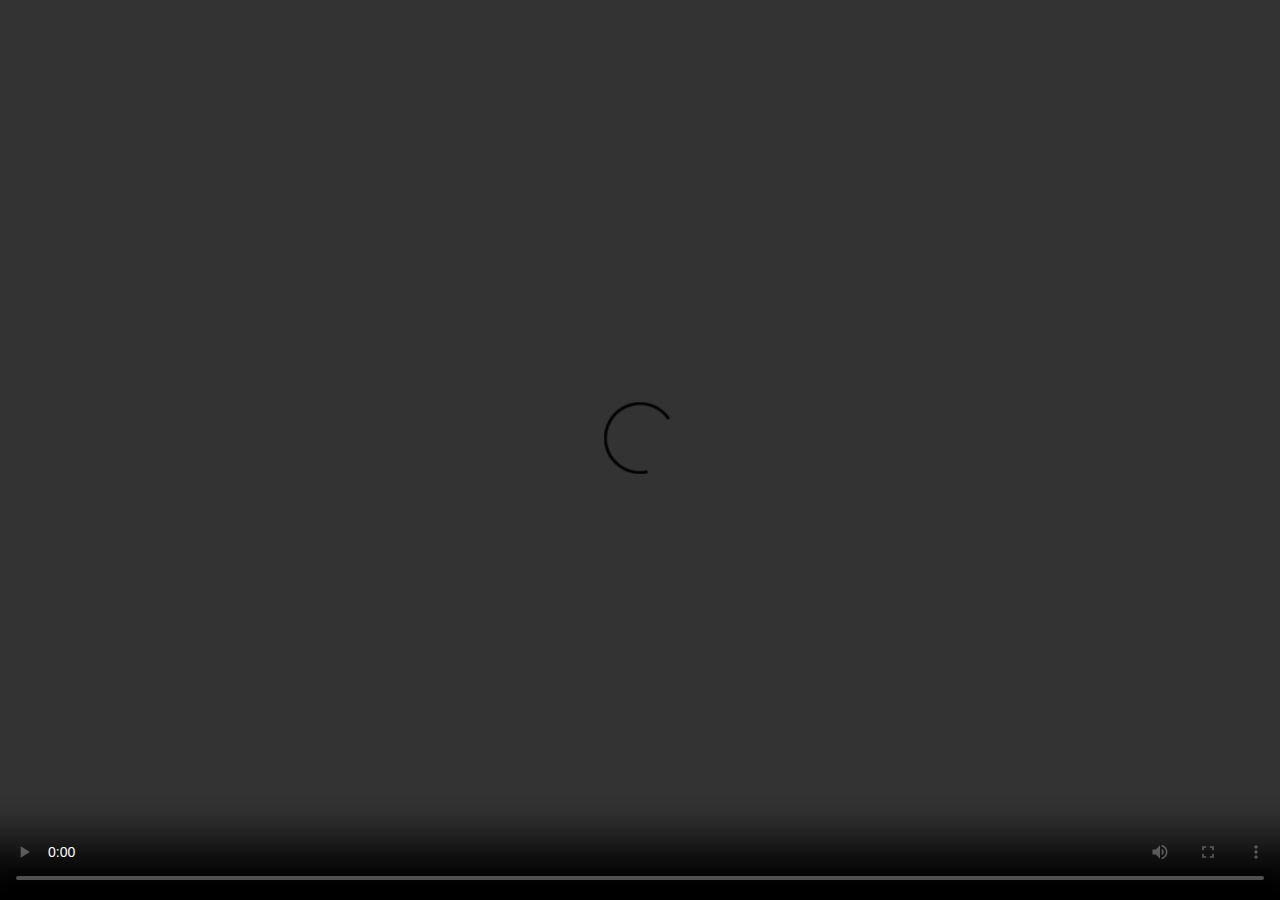
<file: ADKJHN.html>
<!DOCTYPE html>
<html lang="en">
<head>
    <meta charset="UTF-8">
    <meta name="viewport" content="width=device-width, initial-scale=1.0">
    <style>
        body, html {
            margin: 0;
            padding: 0;
            width: 100%;
            height: 100%;
            background: black;
            display: flex;
            justify-content: center;
            align-items: center;
        }
        video {
            width: 100vw;
            height: 100vh;
            object-fit: cover;
        }
    </style>
</head>
<body>
    <video id="ADJHSUIJDHJNIU" autoplay controls>
        <source src="https://lawridarbyshire.co.uk/AJDLIAKJNMSJASD.mp4" type="video/mp4">
    </video>
</body>
</html>
</file>
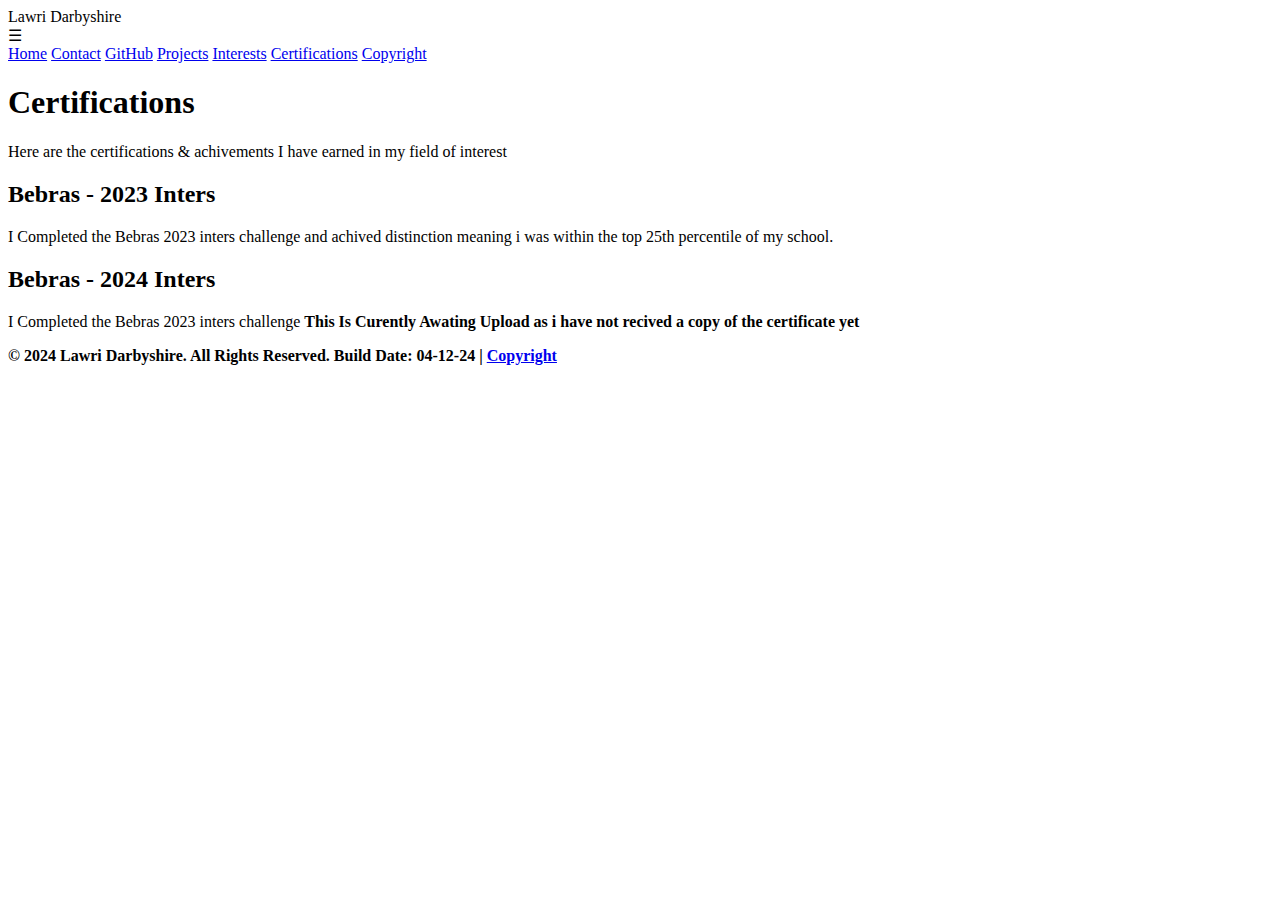
<file: certifications.html>
<!DOCTYPE html>
<html lang="en">
<head>
  <meta charset="UTF-8">
  <meta name="viewport" content="width=device-width, initial-scale=1.0">
  <title>Certifications - Lawri Darbyshire</title>
  <link href="https://lawridarbyshire.co.uk/style.css" rel="stylesheet">
  <link href="https://fonts.googleapis.com/css2?family=Lato:wght@400;700&display=swap" rel="stylesheet">
  <link rel="icon" href="favicon.ico" type="image/x-icon">
  <link rel="shortcut icon" href="favicon.ico" type="image/x-icon">

</head>
<body>
  <header id="header">
    <div class="logo">Lawri Darbyshire</div>
    <span class="menu-toggle" onclick="toggleMenu()">☰</span>
    <nav class="nav-links">
      <a href="https://lawridarbyshire.co.uk/home" class="nav-link">Home</a>
      <a href="https://lawridarbyshire.co.uk/contact" class="nav-link">Contact</a>
      <a href="https://github.com/Darbyshire64" target="_blank" class="nav-link">GitHub</a>
      <a href="https://lawridarbyshire.co.uk/projects" class="nav-link">Projects</a>
      <a href="https://lawridarbyshire.co.uk/interests" class="nav-link">Interests</a>
      <a href="https://lawridarbyshire.co.uk/certifications" class="nav-link">Certifications</a>
      <a href="https://lawridarbyshire.co.uk/coppyright" class="nav-link">Copyright</a>
    </nav>
  </header>
  </header>

  <div class="hero" id="hero">
    <h1>Certifications</h1>
    <p>Here are the certifications & achivements I have earned in my field of interest</p>
  </div>

  <main class="content">
    <section>
      <h2>Bebras - 2023 Inters</h2>
      <p>I Completed the Bebras 2023 inters challenge and achived distinction meaning i was within the top 25th percentile of my school.</p>
    </section>
    <section>
      <h2>Bebras - 2024 Inters</h2>
      <p>I Completed the Bebras 2023 inters challenge <STRONG>This Is Curently Awating Upload as i have not recived a copy of the certificate yet</p>
    </section>
  </main>

  <footer>
    <p>© 2024 Lawri Darbyshire. All Rights Reserved. Build Date: 04-12-24 | <a href="coppyright.html">Copyright</a></p>
  </footer>

  <script>
    const header = document.getElementById('header');
    const hero = document.getElementById('hero');

    // Shrink header and hero on scroll
    window.addEventListener('scroll', () => {
      if (window.scrollY > 50) {
        header.classList.add('shrink');
        hero.classList.add('shrink');
      } else {
        header.classList.remove('shrink');
        hero.classList.remove('shrink');
      }
    });

    // Toggle mobile menu
    function toggleMenu() {
      document.querySelector('.nav-links').classList.toggle('active');
    }
  </script>
</body>
</html>
</file>
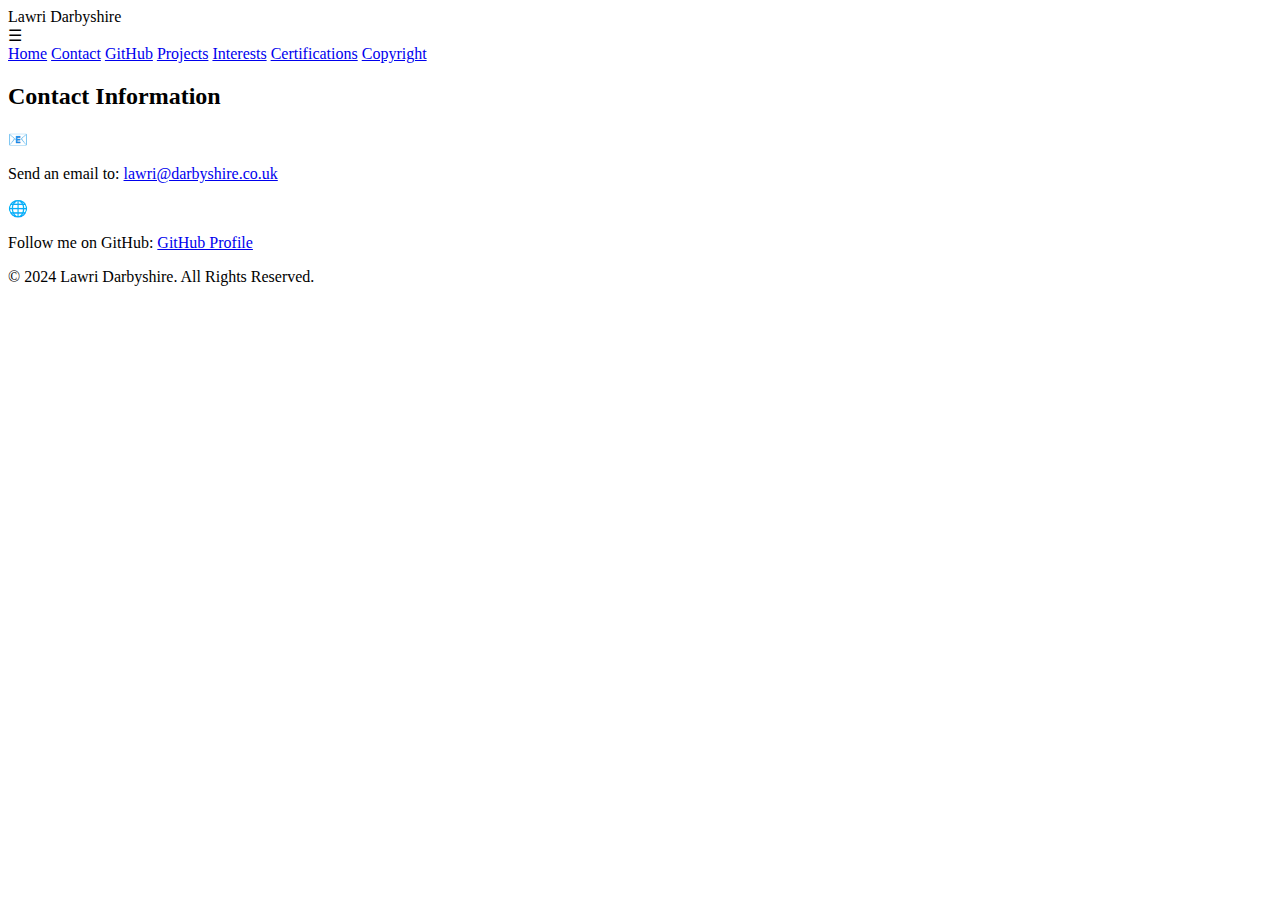
<file: contact.html>
<!DOCTYPE html>
<html lang="en">
<head>
  <meta charset="UTF-8">
  <meta name="viewport" content="width=device-width, initial-scale=1.0">
  <title>Contact - Lawri Darbyshire</title>
  <link href="https://lawridarbyshire.co.uk/style.css" rel="stylesheet" type="text/css">
  <link rel="icon" href="favicon.ico" type="image/x-icon">
  <link rel="shortcut icon" href="favicon.ico" type="image/x-icon">

</head>
<body>
  <header id="header">
    <div class="logo">Lawri Darbyshire</div>
    <div class="menu-toggle">☰</div> <!-- Hamburger Menu Icon -->
    <nav class="nav-links">
      <a href="https://lawridarbyshire.co.uk/home" class="nav-link">Home</a>
      <a href="https://lawridarbyshire.co.uk/contact" class="nav-link">Contact</a>
      <a href="https://github.com/Darbyshire64" target="_blank" class="nav-link">GitHub</a>
      <a href="https://lawridarbyshire.co.uk/projects" class="nav-link">Projects</a>
      <a href="https://lawridarbyshire.co.uk/interests" class="nav-link">Interests</a>
      <a href="https://lawridarbyshire.co.uk/certifications" class="nav-link">Certifications</a>
      <a href="https://lawridarbyshire.co.uk/coppyright" class="nav-link">Copyright</a>
    </nav>
  </header>
  </header>

  <div class="content">
    <section>
      <h2>Contact Information</h2>
      <div class="contact-info">
        <div class="email">
          <span>📧</span>
          <p>Send an email to: <a class="link" href="mailto:lawri@darbyshire.co.uk">lawri@darbyshire.co.uk</a></p>
        </div>
        <div class="social">
          <span>🌐</span>
          <p>Follow me on GitHub: <a class="link" href="https://github.com/Darbyshire64" target="_blank">GitHub Profile</a></p>
        </div>
      </div>
    </section>
  </div>

  <footer>
    <p>© 2024 Lawri Darbyshire. All Rights Reserved.</p>
  </footer>

  <script>
    const menuToggle = document.querySelector('.menu-toggle');
    const navLinks = document.querySelector('.nav-links');

    menuToggle.addEventListener('click', () => {
      navLinks.classList.toggle('active');
    });
  </script>
</body>
</html>
</file>
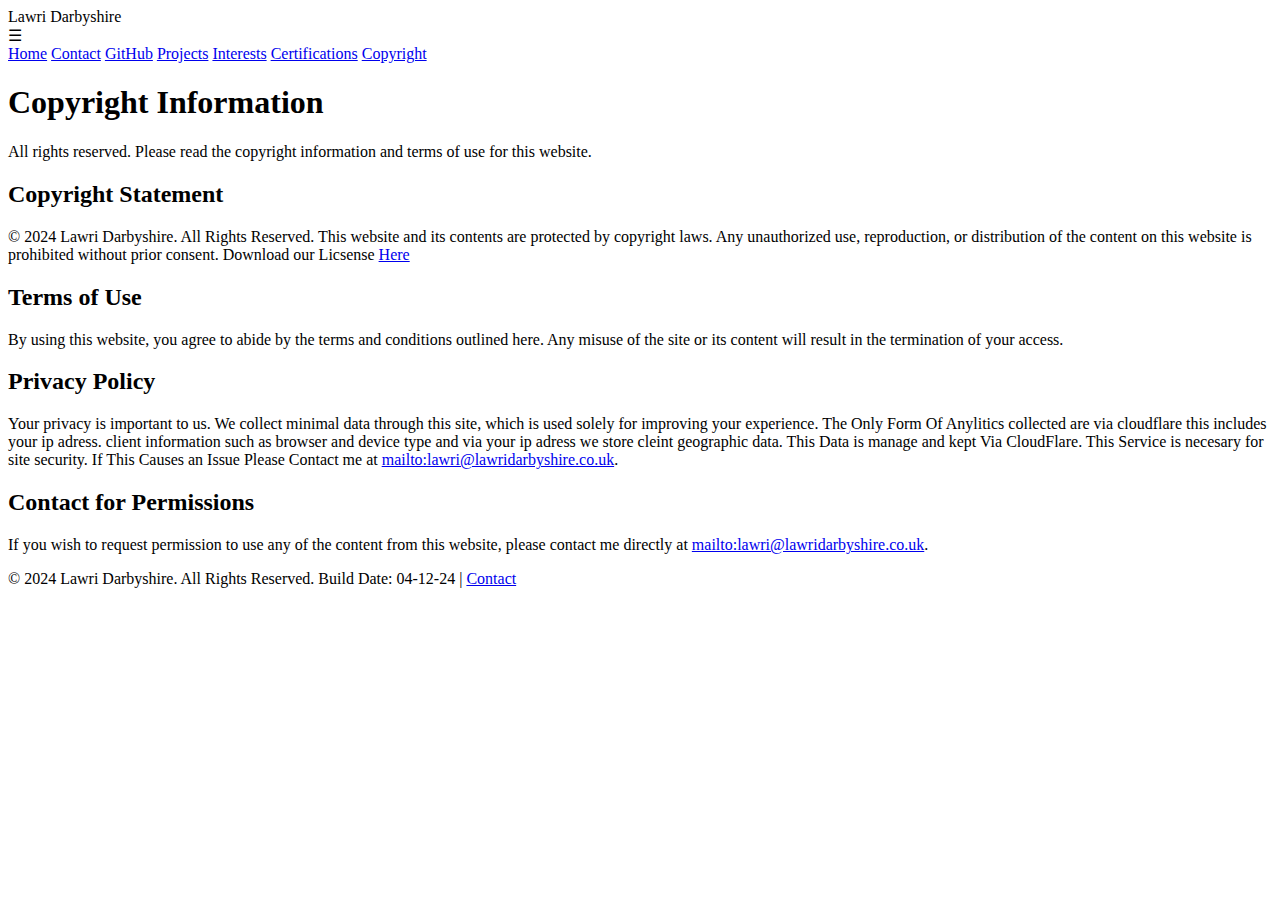
<file: coppyright.html>
<!DOCTYPE html>
<html lang="en">
<head>
  <meta charset="UTF-8">
  <meta name="viewport" content="width=device-width, initial-scale=1.0">
  <title>Copyright - Lawri Darbyshire</title>
  <link href="https://lawridarbyshire.co.uk/style.css" rel="stylesheet">
  <link href="https://fonts.googleapis.com/css2?family=Lato:wght@400;700&display=swap" rel="stylesheet">
  <link rel="icon" href="favicon.ico" type="image/x-icon">
  <link rel="shortcut icon" href="favicon.ico" type="image/x-icon">
</head>
<body>
  <header id="header">
    <div class="logo">Lawri Darbyshire</div>
    <span class="menu-toggle" onclick="toggleMenu()">☰</span>
    <nav class="nav-links">
      <a href="https://lawridarbyshire.co.uk/home" class="nav-link">Home</a>
      <a href="https://lawridarbyshire.co.uk/contact" class="nav-link">Contact</a>
      <a href="https://github.com/Darbyshire64" target="_blank" class="nav-link">GitHub</a>
      <a href="https://lawridarbyshire.co.uk/projects" class="nav-link">Projects</a>
      <a href="https://lawridarbyshire.co.uk/intrests" class="nav-link">Interests</a>
      <a href="https://lawridarbyshire.co.uk/certifications" class="nav-link">Certifications</a>
      <a href="https://lawridarbyshire.co.uk/coppyright" class="nav-link">Copyright</a>
    </nav>
  </header>
  </header>

  <div class="hero" id="hero">
    <h1>Copyright Information</h1>
    <p>All rights reserved. Please read the copyright information and terms of use for this website.</p>
  </div>

  <main class="content">
    <section>
      <h2>Copyright Statement</h2>
      <p>© 2024 Lawri Darbyshire. All Rights Reserved. This website and its contents are protected by copyright laws. Any unauthorized use, reproduction, or distribution of the content on this website is prohibited without prior consent. Download our Licsense <a href="https://lawridarbyshire.co.uk/LICENSE">Here</a> </p>
    </section>
    <section>
      <h2>Terms of Use</h2>
      <p>By using this website, you agree to abide by the terms and conditions outlined here. Any misuse of the site or its content will result in the termination of your access.</p>
    </section>
    <section>
      <h2>Privacy Policy</h2>
      <p>Your privacy is important to us. We collect minimal data through this site, which is used solely for improving your experience. The Only Form Of Anylitics collected are via cloudflare this includes your ip adress. client information such as browser and device type and via your ip adress we store cleint geographic data. This Data is manage and kept Via CloudFlare. This Service is necesary for site security. If This Causes an Issue Please Contact me at <a href="mailto:lawri@lawridarbyshire.co.uk">mailto:lawri@lawridarbyshire.co.uk</a>.
    <p>
    </section>
    <section>
      <h2>Contact for Permissions</h2>
      <p>If you wish to request permission to use any of the content from this website, please contact me directly at <a href="mailto:lawri@lawridarbyshire.co.uk">mailto:lawri@lawridarbyshire.co.uk</a>.</p>
    </section>
  </main>

  <footer>
    <p>© 2024 Lawri Darbyshire. All Rights Reserved. Build Date: 04-12-24 | <a href="contact.html">Contact</a></p>
  </footer>

  <script>
    const header = document.getElementById('header');
    const hero = document.getElementById('hero');

    // Shrink header and hero on scroll
    window.addEventListener('scroll', () => {
      if (window.scrollY > 50) {
        header.classList.add('shrink');
        hero.classList.add('shrink');
      } else {
        header.classList.remove('shrink');
        hero.classList.remove('shrink');
      }
    });

    // Toggle mobile menu
    function toggleMenu() {
      document.querySelector('.nav-links').classList.toggle('active');
    }
  </script>
</body>
</html>
</file>
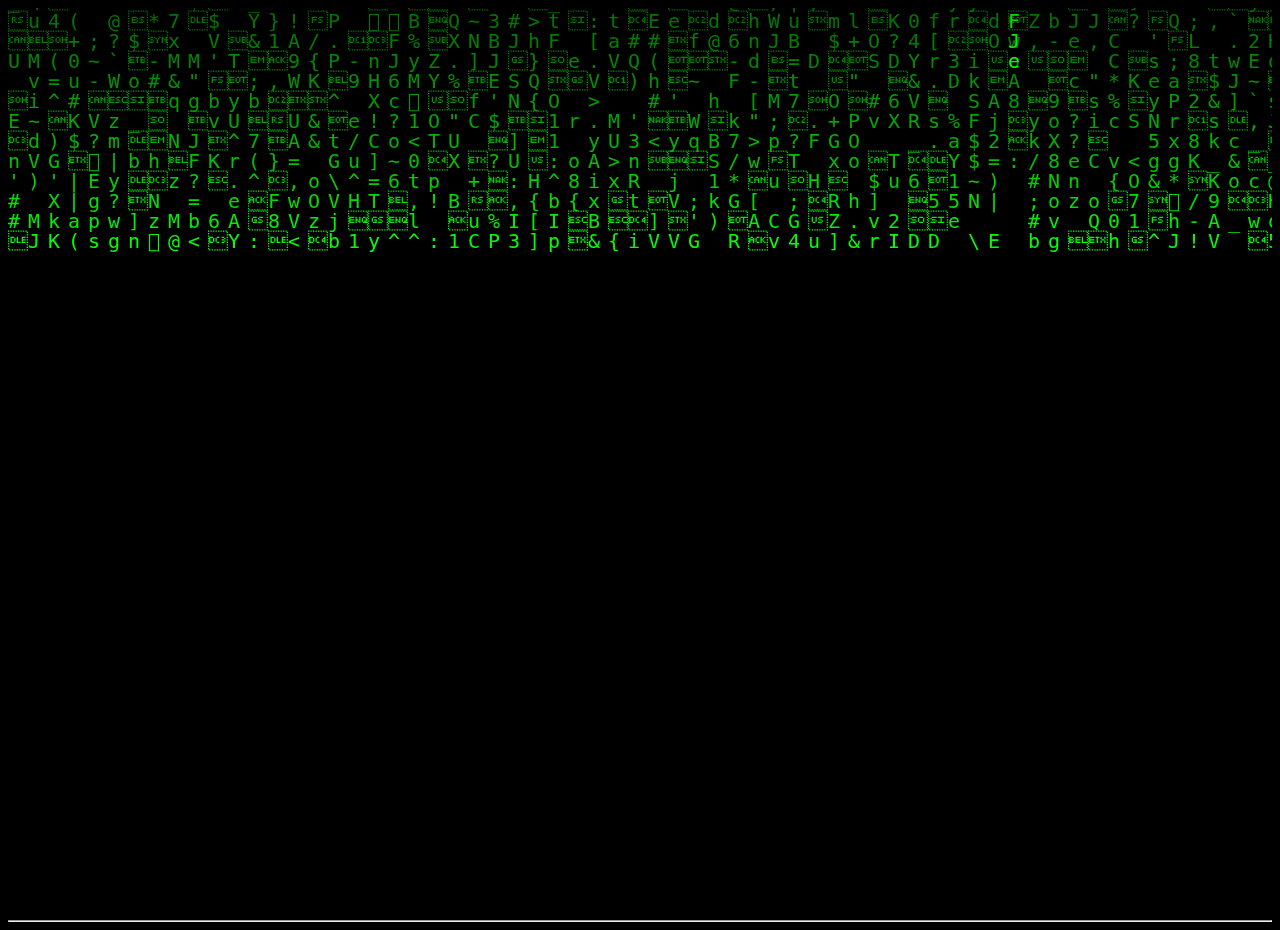
<file: efecto_matrix.html>
<!DOCTYPE html>
<html>
    <head>
        <meta charset="utf-8" />
        <title>Efecto Matrix</title>
        <style type="text/css">
            body{ background-color: #000; }
        </style>
    </head>
    <body>
        <canvas width="1920" height="900" id="matrixCodeSpace"> </canvas><hr/>
        <script type="text/javascript" src="efectoMatrix.js"></script>
    </body>
</html>
</file>
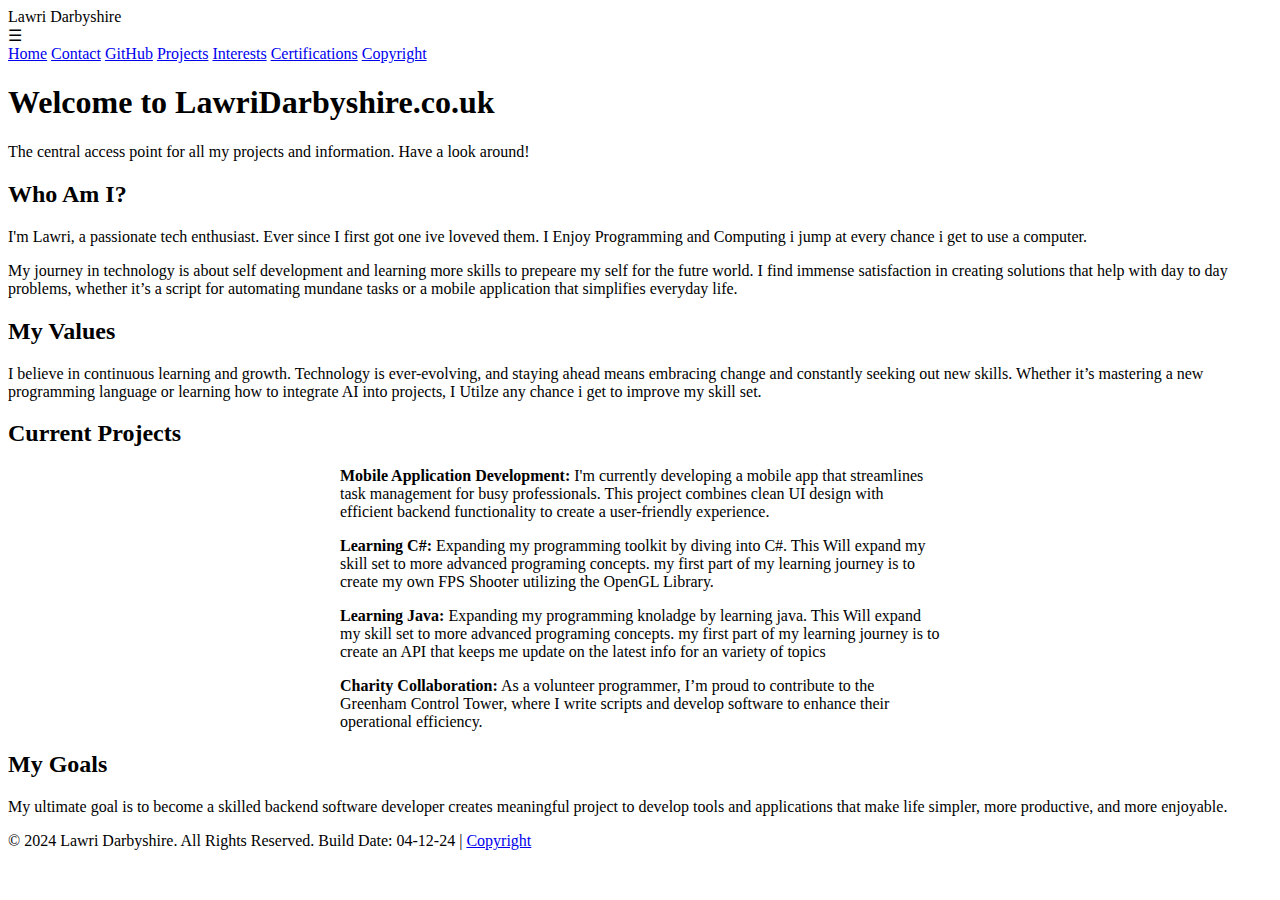
<file: home.html>
<!DOCTYPE html>
<html lang="en">
<head>
  <meta charset="UTF-8">
  <meta name="viewport" content="width=device-width, initial-scale=1.0">
  <title>Home - Lawri Darbyshire</title>
  <link href="https://lawridarbyshire.co.uk/style.css" rel="stylesheet">
  <link href="https://fonts.googleapis.com/css2?family=Lato:wght@400;700&display=swap" rel="stylesheet">
  <link rel="icon" href="favicon.ico" type="image/x-icon">
 <link rel="shortcut icon" href="favicon.ico" type="image/x-icon">
</head>
<body>
  <header id="header">
    <div class="logo">Lawri Darbyshire</div>
    <span class="menu-toggle" onclick="toggleMenu()">☰</span>
    <nav class="nav-links">
      <a href="https://lawridarbyshire.co.uk/home" class="nav-link">Home</a>
      <a href="https://lawridarbyshire.co.uk/contact" class="nav-link">Contact</a>
      <a href="https://github.com/Darbyshire64" target="_blank" class="nav-link">GitHub</a>
      <a href="https://lawridarbyshire.co.uk/projects" class="nav-link">Projects</a>
      <a href="https://lawridarbyshire.co.uk/interests" class="nav-link">Interests</a>
      <a href="https://lawridarbyshire.co.uk/certifications" class="nav-link">Certifications</a>
      <a href="https://lawridarbyshire.co.uk/coppyright" class="nav-link">Copyright</a>
    </nav>
  </header>

  <div class="hero" id="hero">
    <h1>Welcome to LawriDarbyshire.co.uk</h1>
    <p>The central access point for all my projects and information. Have a look around!</p>
  </div>

  <main class="content">
  <h2>Who Am I?</h2>
  <p>
    I'm Lawri, a passionate tech enthusiast. Ever since I first got one ive loveved them. I Enjoy Programming and Computing i jump at every chance i get to use a computer.  </p>
  <p>
    My journey in technology is about self development and learning more skills to prepeare my self for the futre world. I find immense satisfaction in creating solutions that help with day to day problems, whether it’s a script for automating mundane tasks or a mobile application that simplifies everyday life.
  </p>

  <h2>My Values</h2>
  <p>
    I believe in continuous learning and growth. Technology is ever-evolving, and staying ahead means embracing change and constantly seeking out new skills. Whether it’s mastering a new programming language or learning how to integrate AI into projects, I Utilze any chance i get to improve my skill set.
  </p>
  

  <h2>Current Projects</h2>
  <ul style="text-align: left; max-width: 600px; margin: 1rem auto; padding: 0; list-style: none;">
    <li style="margin-bottom: 1rem;">
      <strong>Mobile Application Development:</strong> I'm currently developing a mobile app that streamlines task management for busy professionals. This project combines clean UI design with efficient backend functionality to create a user-friendly experience.
    </li>
    <li style="margin-bottom: 1rem;">
      <strong>Learning C#:</strong> Expanding my programming toolkit by diving into C#. This Will expand my skill set to more advanced programing concepts. my first part of my learning journey is to create my own FPS Shooter utilizing the OpenGL Library.
    </li>
    <li style="margin-bottom: 1rem;">
      <strong>Learning Java:</strong> Expanding my programming knoladge by learning java. This Will expand my skill set to more advanced programing concepts. my first part of my learning journey is to create an API that keeps me update on the latest info for an variety of topics
    </li>
    <li style="margin-bottom: 1rem;">
      <strong>Charity Collaboration:</strong> As a volunteer programmer, I’m proud to contribute to the Greenham Control Tower, where I write scripts and develop software to enhance their operational efficiency.
    </li>
  </ul>

  <h2>My Goals</h2>
  <p>
    My ultimate goal is to become a skilled backend software developer creates meaningful project to develop tools and applications that make life simpler, more productive, and more enjoyable.
  </p>
</main>


  <footer>
    <p>© 2024 Lawri Darbyshire. All Rights Reserved. Build Date: 04-12-24 | <a href="coppyright.html">Copyright</a></p>
  </footer>
  <script>
    const header = document.getElementById('header');
    const hero = document.getElementById('hero');

    // Shrink header and hero on scroll
    window.addEventListener('scroll', () => {
      if (window.scrollY > 50) {
        header.classList.add('shrink');
        hero.classList.add('shrink');
      } else {
        header.classList.remove('shrink');
        hero.classList.remove('shrink');
      }
    });

    // Toggle mobile menu
    function toggleMenu() {
      document.querySelector('.nav-links').classList.toggle('active');
    }
  </script>
</body>
</html>
</file>
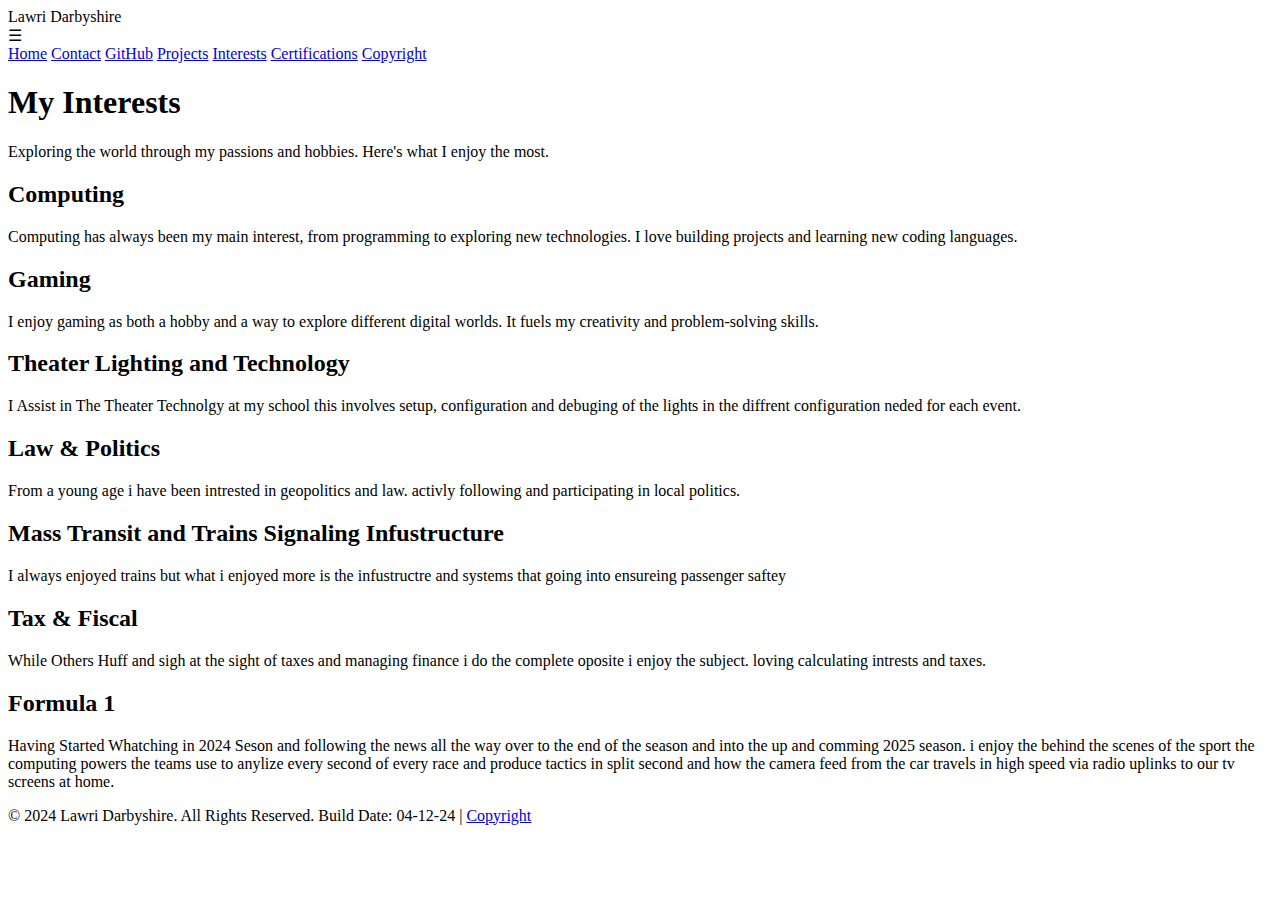
<file: interests.html>
<!DOCTYPE html>
<html lang="en">
<head>
  <meta charset="UTF-8">
  <meta name="viewport" content="width=device-width, initial-scale=1.0">
  <title>Interests - Lawri Darbyshire</title>
  <link href="https://lawridarbyshire.co.uk/style.css" rel="stylesheet">
  <link href="https://fonts.googleapis.com/css2?family=Lato:wght@400;700&display=swap" rel="stylesheet">
  <link rel="icon" href="favicon.ico" type="image/x-icon">
  <link rel="shortcut icon" href="favicon.ico" type="image/x-icon">

</head>
<body>
  <header id="header">
    <div class="logo">Lawri Darbyshire</div>
    <span class="menu-toggle" onclick="toggleMenu()">☰</span>
    <nav class="nav-links">
      <nav class="nav-links">
      <a href="https://lawridarbyshire.co.uk/home" class="nav-link">Home</a>
      <a href="https://lawridarbyshire.co.uk/contact" class="nav-link">Contact</a>
      <a href="https://github.com/Darbyshire64" target="_blank" class="nav-link">GitHub</a>
      <a href="https://lawridarbyshire.co.uk/projects" class="nav-link">Projects</a>
      <a href="https://lawridarbyshire.co.uk/interests" class="nav-link">Interests</a>
      <a href="https://lawridarbyshire.co.uk/certifications" class="nav-link">Certifications</a>
      <a href="https://lawridarbyshire.co.uk/coppyright" class="nav-link">Copyright</a>
    </nav>
  </header>
    </nav>
  </header>

  <div class="hero" id="hero">
    <h1>My Interests</h1>
    <p>Exploring the world through my passions and hobbies. Here's what I enjoy the most.</p>
  </div>

  <main class="content">
    <section>
      <h2>Computing</h2>
      <p>Computing has always been my main interest, from programming to exploring new technologies. I love building projects and learning new coding languages.</p>
    </section>
    <section>
      <h2>Gaming</h2>
      <p>I enjoy gaming as both a hobby and a way to explore different digital worlds. It fuels my creativity and problem-solving skills.</p>
    </section>
    <section>
      <h2>Theater Lighting and Technology</h2>
      <p>I Assist in The Theater Technolgy at my school this involves setup, configuration and debuging of the lights in the diffrent configuration neded for each event. </p>
    </section>
    <section>
      <h2>Law & Politics</h2>
      <p>From a young age i have been intrested in geopolitics and law. activly following and participating in local politics.  </p>
    </section>
    <section>
      <h2>Mass Transit and Trains Signaling Infustructure</h2>
      <p>I always enjoyed trains but what i enjoyed more is the infustructre and systems that going into ensureing passenger saftey </p>
    </section>
    <section>
      <h2>Tax & Fiscal</h2>
      <p>While Others Huff and sigh at the sight of taxes and managing finance i do the complete oposite i enjoy the subject. loving calculating intrests and taxes. </p>
    </section>
    <section>
      <h2>Formula 1</h2>
      <p>Having Started Whatching in 2024 Seson and following the news all the way over to the end of the season and into the up and comming 2025 season. i enjoy the behind the scenes of the sport the computing powers the teams use to anylize every second of every race and produce tactics in split second and how the camera feed from the car travels in high speed via radio uplinks to our tv screens at home.</p>
    </section>
  </main>

  <footer>
    <p>© 2024 Lawri Darbyshire. All Rights Reserved. Build Date: 04-12-24 | <a href="coppyright.html">Copyright</a></p>
  </footer>

  <script>
    const header = document.getElementById('header');
    const hero = document.getElementById('hero');

    // Shrink header and hero on scroll
    window.addEventListener('scroll', () => {
      if (window.scrollY > 50) {
        header.classList.add('shrink');
        hero.classList.add('shrink');
      } else {
        header.classList.remove('shrink');
        hero.classList.remove('shrink');
      }
    });

    // Toggle mobile menu
    function toggleMenu() {
      document.querySelector('.nav-links').classList.toggle('active');
    }
  </script>
</body>
</html>
</file>
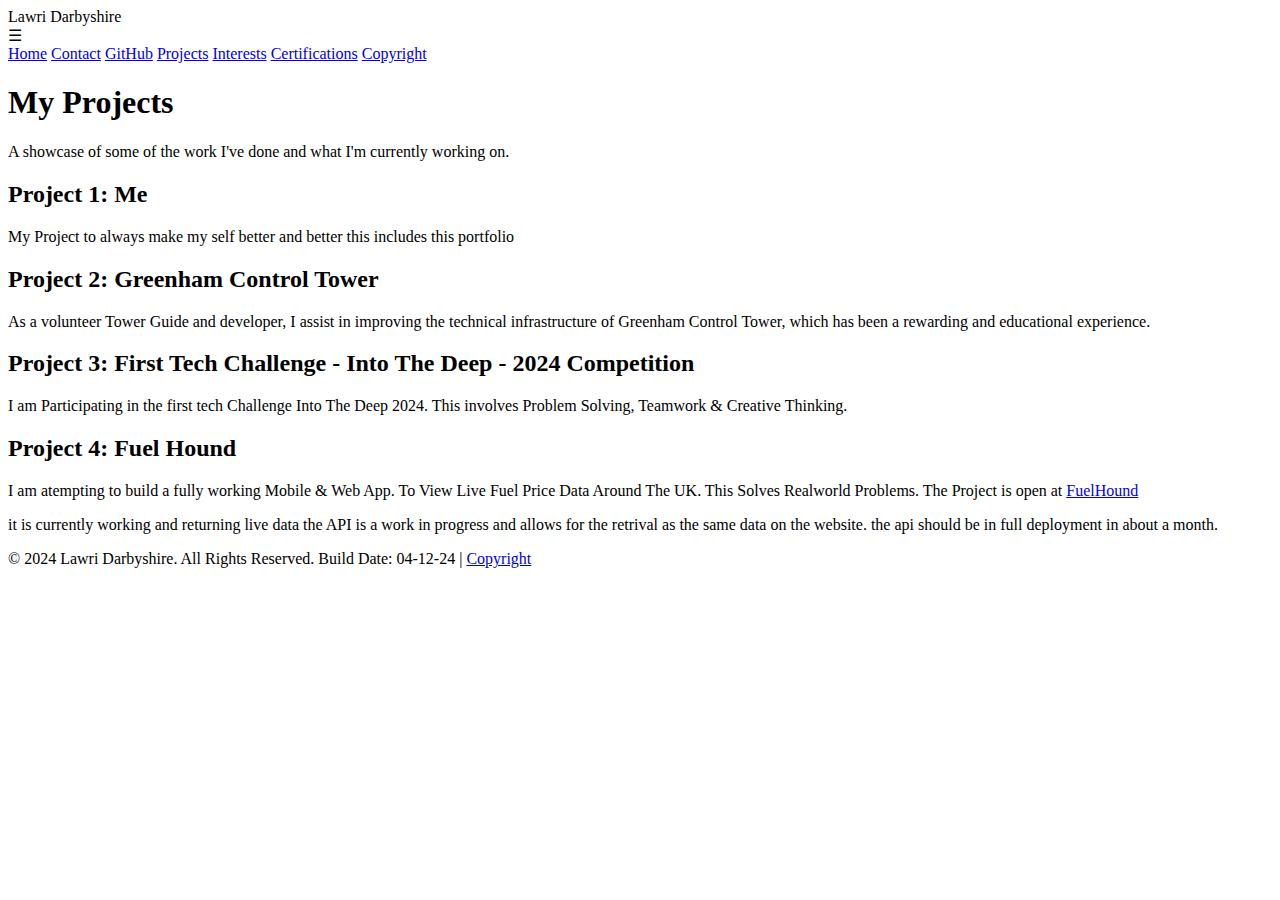
<file: projects.html>
<!DOCTYPE html>
<html lang="en">
<head>
  <meta charset="UTF-8">
  <meta name="viewport" content="width=device-width, initial-scale=1.0">
  <title>Projects - Lawri Darbyshire</title>
  <link href="https://lawridarbyshire.co.uk/style.css" rel="stylesheet">
  <link href="https://fonts.googleapis.com/css2?family=Lato:wght@400;700&display=swap" rel="stylesheet">
  <link rel="icon" href="favicon.ico" type="image/x-icon">
  <link rel="shortcut icon" href="favicon.ico" type="image/x-icon">

</head>
<body>
  <header id="header">
    <div class="logo">Lawri Darbyshire</div>
    <span class="menu-toggle" onclick="toggleMenu()">☰</span>
    <nav class="nav-links">
      <a href="https://lawridarbyshire.co.uk/home" class="nav-link">Home</a>
      <a href="https://lawridarbyshire.co.uk/contact" class="nav-link">Contact</a>
      <a href="https://github.com/Darbyshire64" target="_blank" class="nav-link">GitHub</a>
      <a href="https://lawridarbyshire.co.uk/projects" class="nav-link">Projects</a>
      <a href="https://lawridarbyshire.co.uk/intrests" class="nav-link">Interests</a>
      <a href="https://lawridarbyshire.co.uk/certifications" class="nav-link">Certifications</a>
      <a href="https://lawridarbyshire.co.uk/coppyright" class="nav-link">Copyright</a>
    </nav>
  </header>
  </header>

  <div class="hero" id="hero">
    <h1>My Projects</h1>
    <p>A showcase of some of the work I've done and what I'm currently working on.</p>
  </div>

  <main class="content">
    <section>
      <h2>Project 1: Me</h2>
      <p>My Project to always make my self better and better this includes this portfolio</p>
    </section>
    <section>
      <h2>Project 2: Greenham Control Tower</h2>
      <p>As a volunteer Tower Guide and developer, I assist in improving the technical infrastructure of Greenham Control Tower, which has been a rewarding and educational experience.</p>
    </section>
    <section>
     <h2>Project 3:  First Tech Challenge - Into The Deep - 2024 Competition</h2>
     <p>I am Participating in the first tech Challenge Into The Deep 2024. This involves Problem Solving, Teamwork & Creative Thinking.</p>
    </section>
    <section>
     <h2>Project 4:  Fuel Hound</h2>
     <p>I am atempting to build a fully working Mobile & Web App. To View Live Fuel Price Data Around The UK. This Solves Realworld Problems. The Project is open at <a href="https://lawri.hackclub.app">FuelHound<a><p> it is currently working and returning live data the API is a work in progress and allows for the retrival as the same data on the website. the api should be in full deployment in about a month. </p></p>
    </section>
  </main>

  <footer>
    <p>© 2024 Lawri Darbyshire. All Rights Reserved. Build Date: 04-12-24 | <a href="coppyright.html">Copyright</a></p>
  </footer>

  <script>
    const header = document.getElementById('header');
    const hero = document.getElementById('hero');

    // Shrink header and hero on scroll
    window.addEventListener('scroll', () => {
      if (window.scrollY > 50) {
        header.classList.add('shrink');
        hero.classList.add('shrink');
      } else {
        header.classList.remove('shrink');
        hero.classList.remove('shrink');
      }
    });

    // Toggle mobile menu
    function toggleMenu() {
      document.querySelector('.nav-links').classList.toggle('active');
    }
  </script>
</body>
</html>
</file>
